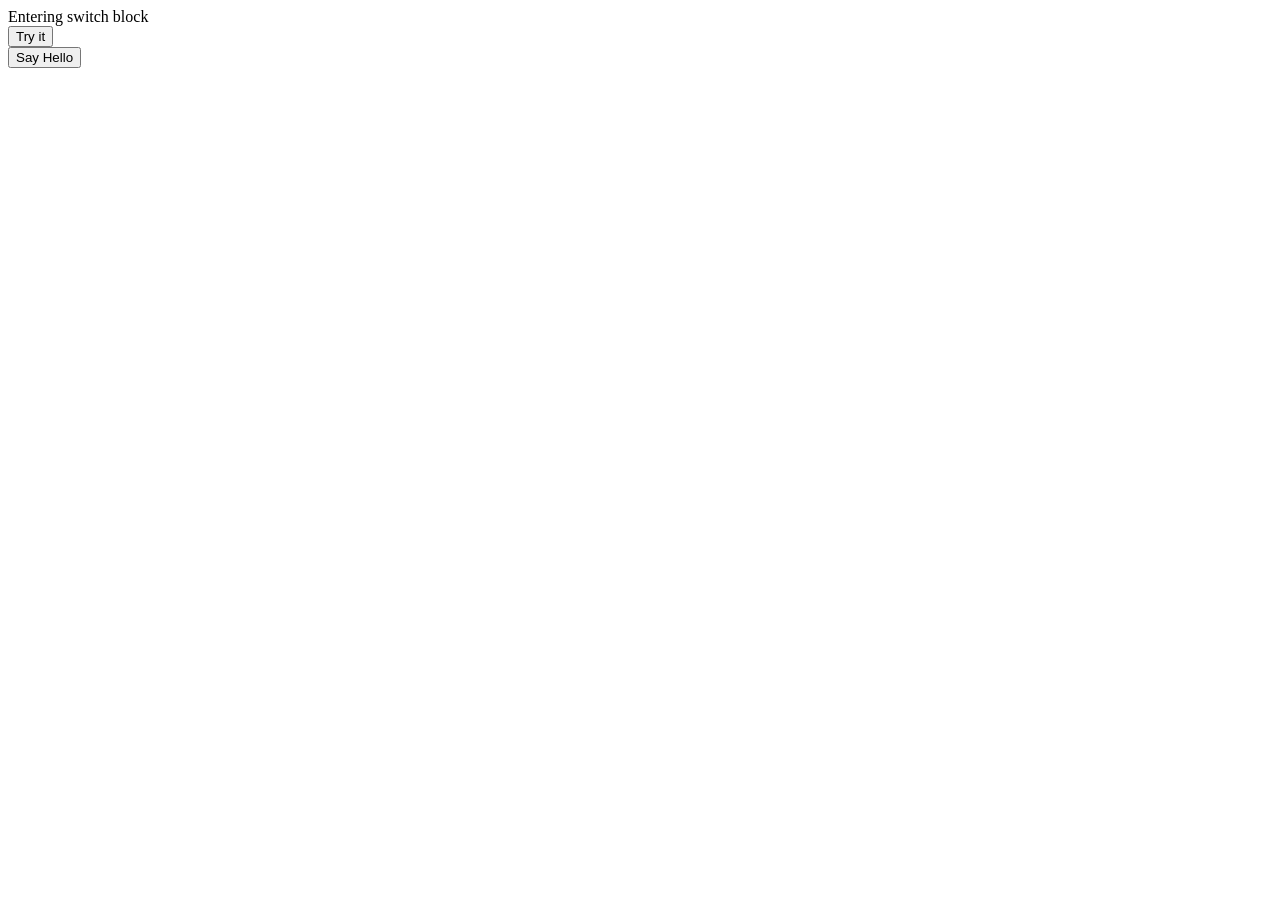
<file: index.html>
<!DOCTYPE html>
<html lang="en">
<head>
    <meta charset="UTF-8">
    <meta name="viewport" content="width=device-width, initial-scale=1.0">
    <title>Basic Javascript</title>
</head>
<body>
    <script src="./operator.js"></script>
    <script src="./script.js"></script>
    <script src="./conditional.js"></script>
    <script src="./function.js"></script>
    <button onclick="fname()">Try it</button>
    <form>
        <input type="button" onclick="sayHello('Aunik',18)" value="Say Hello">
    </form>
</body>
</html>
</file>
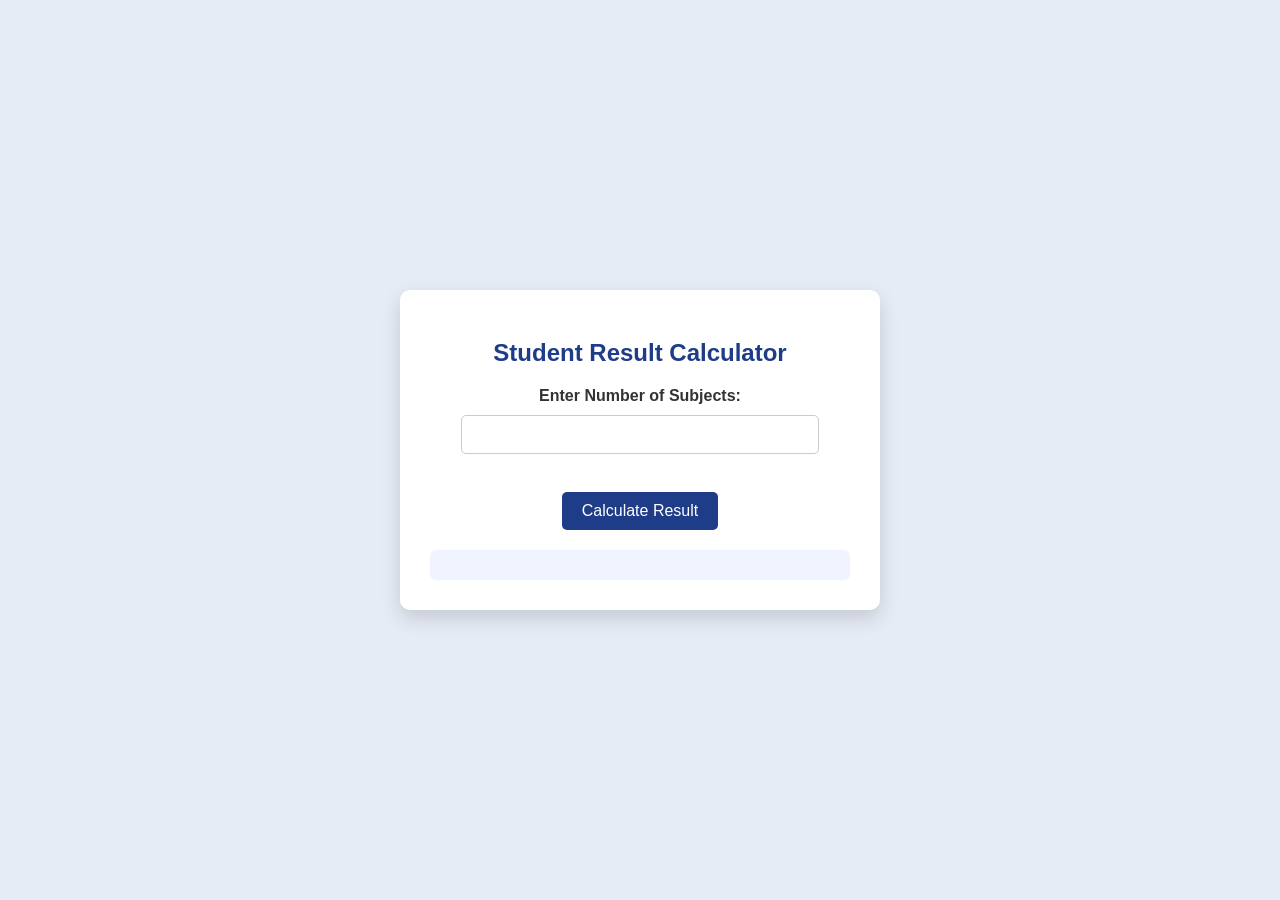
<file: Experiment 1/index.html>
<!DOCTYPE html>
<html>
<head>
<title>Student Result Calculator</title>
<link rel="stylesheet" href="style.css">
</head>

<body>

<div class="container">

<h2>Student Result Calculator</h2>

<label>Enter Number of Subjects:</label>
<input type="number" id="subjects">

<br><br>

<button onclick="calculateResult()">Calculate Result</button>

<div id="result"></div>

</div>

<script src="script.js"></script>

</body>
</html>
</file>
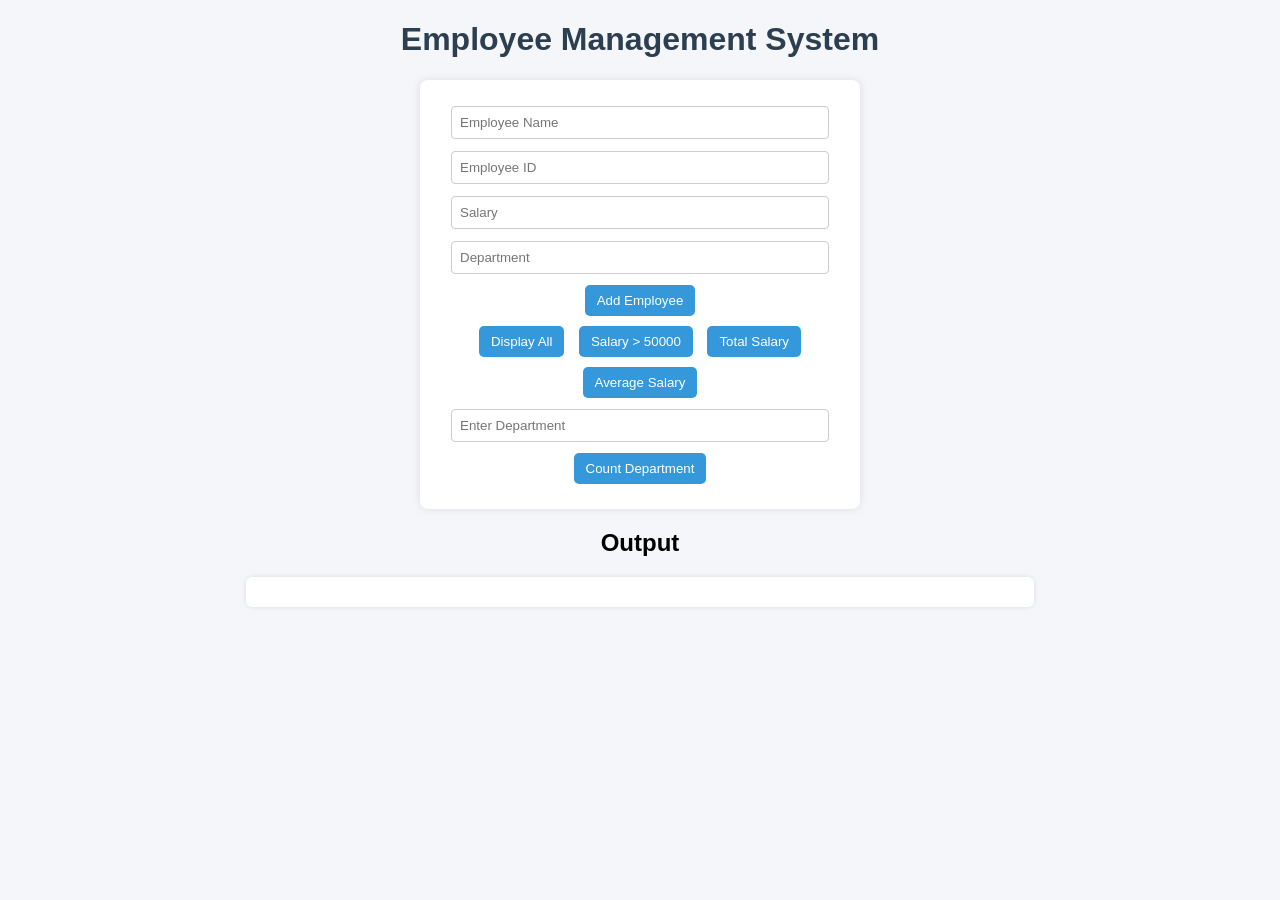
<file: Experiment 2/index.html>
<!DOCTYPE html>
<html lang="en">
<head>
    <title>Employee Management System</title>
    <link rel="stylesheet" href="style.css">
</head>
<body>

<h1>Employee Management System</h1>

<div class="container">

    <input type="text" id="name" placeholder="Employee Name">
    <input type="text" id="id" placeholder="Employee ID">
    <input type="number" id="salary" placeholder="Salary">
    <input type="text" id="dept" placeholder="Department">

    <button onclick="addEmployee()">Add Employee</button>

    <div class="buttons">
        <button onclick="displayEmployees()">Display All</button>
        <button onclick="filterSalary()">Salary > 50000</button>
        <button onclick="totalSalary()">Total Salary</button>
        <button onclick="averageSalary()">Average Salary</button>
    </div>

    <div class="dept-section">
        <input type="text" id="deptSearch" placeholder="Enter Department">
        <button onclick="countDepartment()">Count Department</button>
    </div>

</div>

<h2>Output</h2>
<div id="output"></div>

<script src="script.js"></script>

</body>
</html>
</file>
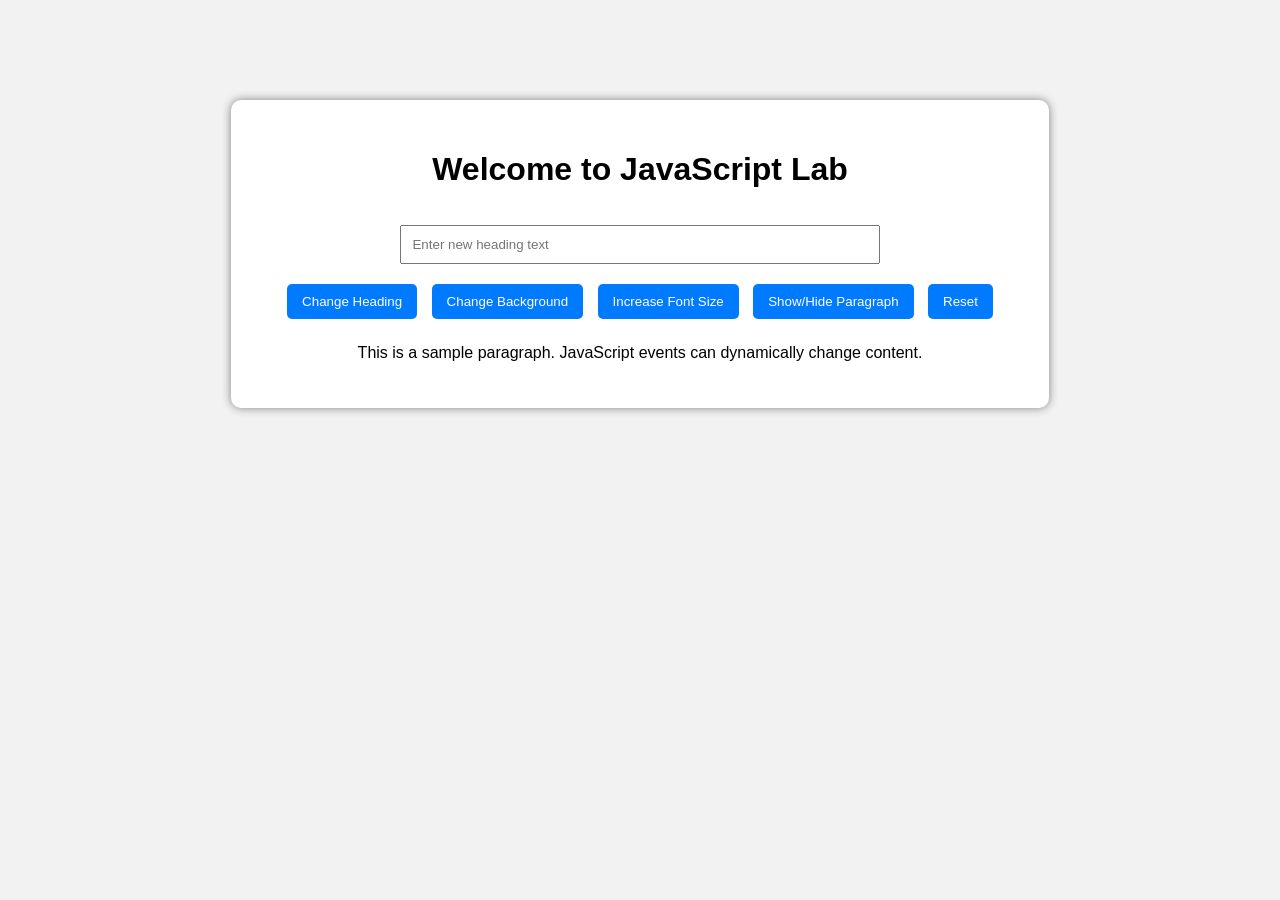
<file: Experiment 3/index.html>
<!DOCTYPE html>
<html lang="en">
<head>
    <meta charset="UTF-8">
    <title>JavaScript Lab</title>
    <link rel="stylesheet" href="style.css">
</head>
<body>

    <div class="container">
        <h1 id="heading">Welcome to JavaScript Lab</h1>

        <input type="text" id="inputText" placeholder="Enter new heading text">

        <div class="buttons">
            <button onclick="changeHeading()">Change Heading</button>
            <button onclick="changeBackground()">Change Background</button>
            <button onclick="increaseFont()">Increase Font Size</button>
            <button onclick="toggleParagraph()">Show/Hide Paragraph</button>
            <button onclick="resetPage()">Reset</button>
        </div>

        <p id="para">
            This is a sample paragraph. JavaScript events can dynamically change content.
        </p>
    </div>

    <script src="script.js"></script>
</body>
</html>
</file>
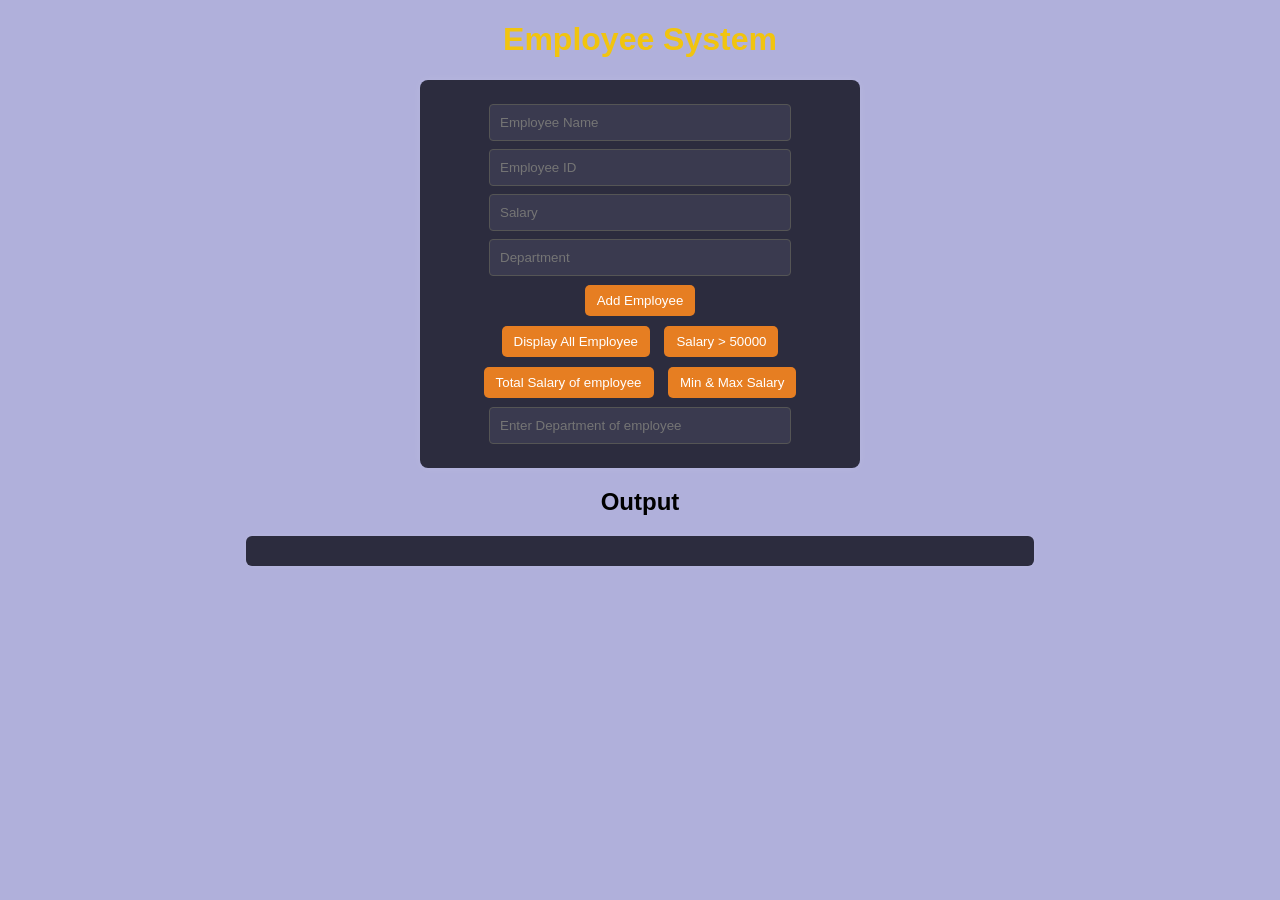
<file: PRACTICAL-WEB/index.html>
<!DOCTYPE html>
<html lang="en">
<head>
    <title>Experiment 2</title>
    <link rel="stylesheet" href="style.css">
</head>
<body>

<h1>Employee  System</h1>

<div class="container">

    <input type="text" id="name" placeholder="Employee Name">
    <input type="text" id="id" placeholder="Employee ID">
    <input type="number" id="salary" placeholder="Salary">
    <input type="text" id="dept" placeholder="Department">

    <button onclick="addEmployee()">Add Employee</button>
    <div class="buttons">
        <button onclick="displayEmployees()">Display All Employee</button>
        <button onclick="filterSalary()">Salary > 50000</button>
        <button onclick="totalSalary()">Total Salary of employee</button>
        <button onclick="minMaxSalary()">Min & Max Salary</button>
        
    </div>

    <div class="dept-section">
        <input type="text" id="deptSearch" placeholder="Enter Department of employee">
        
    </div>

</div>

<h2>Output</h2>
<div id="output"></div>

<script src="script.js"></script>

</body>
</html>
</file>
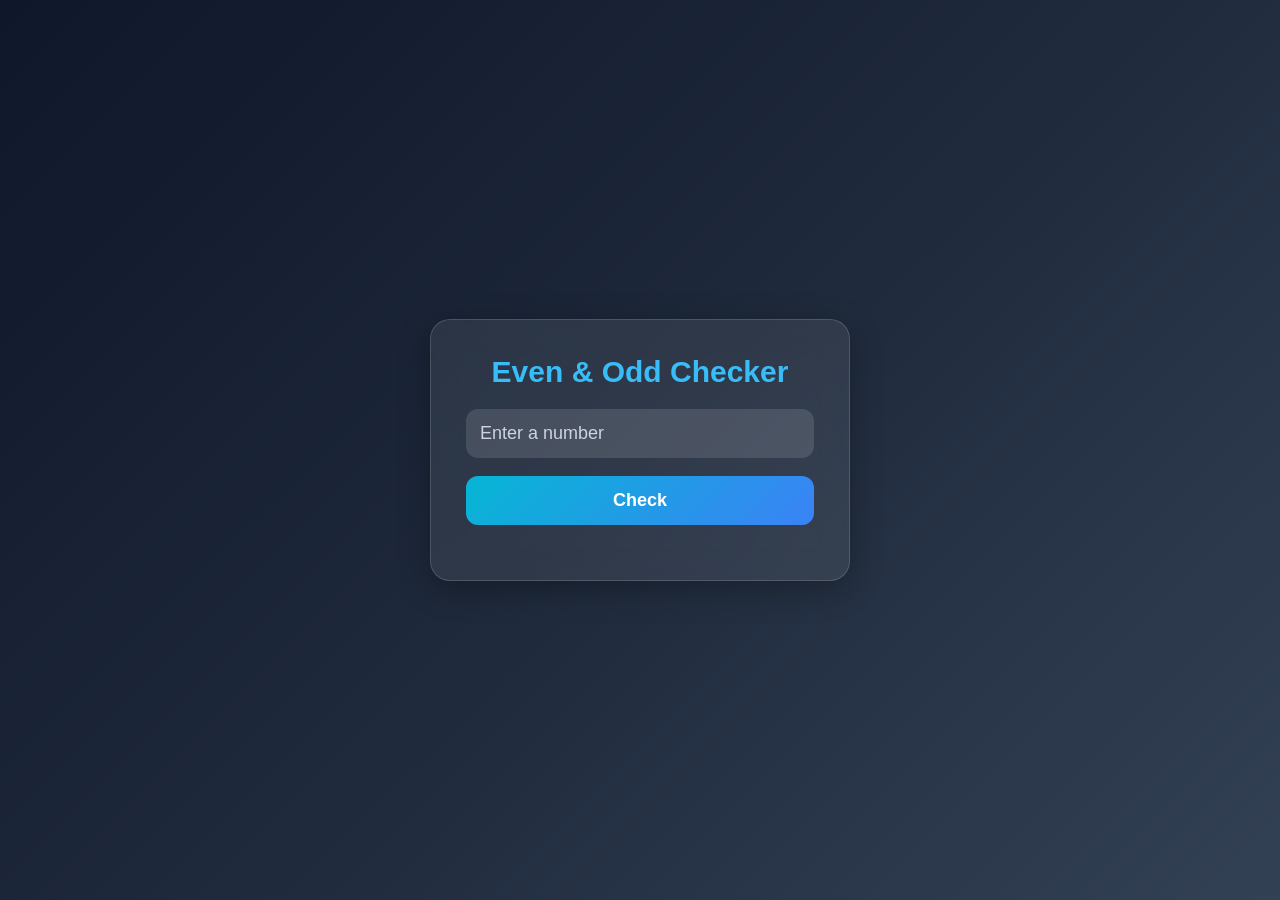
<file: Second-sem-End-term-WebD-Practical/index.html>
<!DOCTYPE html>
<html lang="en">
<head>
<meta charset="UTF-8">
<meta name="viewport" content="width=device-width, initial-scale=1.0">
<title>Even & Odd Number Checker</title>

<style>
    *{
    margin:0;
    padding:0;
    box-sizing:border-box;
    font-family:'Poppins',sans-serif;
}

body{
    height:100vh;
    display:flex;
    justify-content:center;
    align-items:center;
    background:linear-gradient(135deg,#0f172a,#1e293b,#334155);
}

.container{
    width:420px;
    padding:35px;
    border-radius:20px;
    background:rgba(255,255,255,0.08);
    backdrop-filter:blur(15px);
    border:1px solid rgba(255,255,255,0.15);
    box-shadow:0 8px 32px rgba(0,0,0,0.3);
    text-align:center;
    color:white;
}

h1{
    margin-bottom:20px;
    color:#38bdf8;
    font-size:30px;
}

input{
    width:100%;
    padding:14px;
    border:none;
    border-radius:12px;
    outline:none;
    font-size:18px;
    background:rgba(255,255,255,0.12);
    color:white;
    margin-bottom:18px;
}

input::placeholder{
    color:#cbd5e1;
}

button{
    width:100%;
    padding:14px;
    border:none;
    border-radius:12px;
    font-size:18px;
    font-weight:600;
    cursor:pointer;
    background:linear-gradient(135deg,#06b6d4,#3b82f6);
    color:white;
    transition:0.3s;
}

button:hover{
    transform:translateY(-3px);
    box-shadow:0 8px 20px rgba(59,130,246,0.4);
}

#result{
    margin-top:20px;
    font-size:24px;
    font-weight:bold;
}

.even{
    color:#22c55e;
}

.odd{
    color:#f97316;
}

.error{
    color:#ef4444;
}
</style>
</head>

<body>

<div class="container">
    <h1>Even & Odd Checker</h1>

    <input type="number" id="number" placeholder="Enter a number">

    <button onclick="checkNumber()">Check</button>

    <div id="result"></div>
</div>

<script>
    function checkNumber() {
        let num = document.getElementById("number").value;
        let result = document.getElementById("result");

        if(num === ""){
            result.innerHTML = "Please enter a number!";
            result.className = "error";
        }
        else if(num % 2 === 0){
            result.innerHTML = num + " is an Even Number";
            result.className = "even";
        }
        else{
            result.innerHTML = num + " is an Odd Number";
            result.className = "odd";
        }
    }
</script>

</body>
</html>
</file>
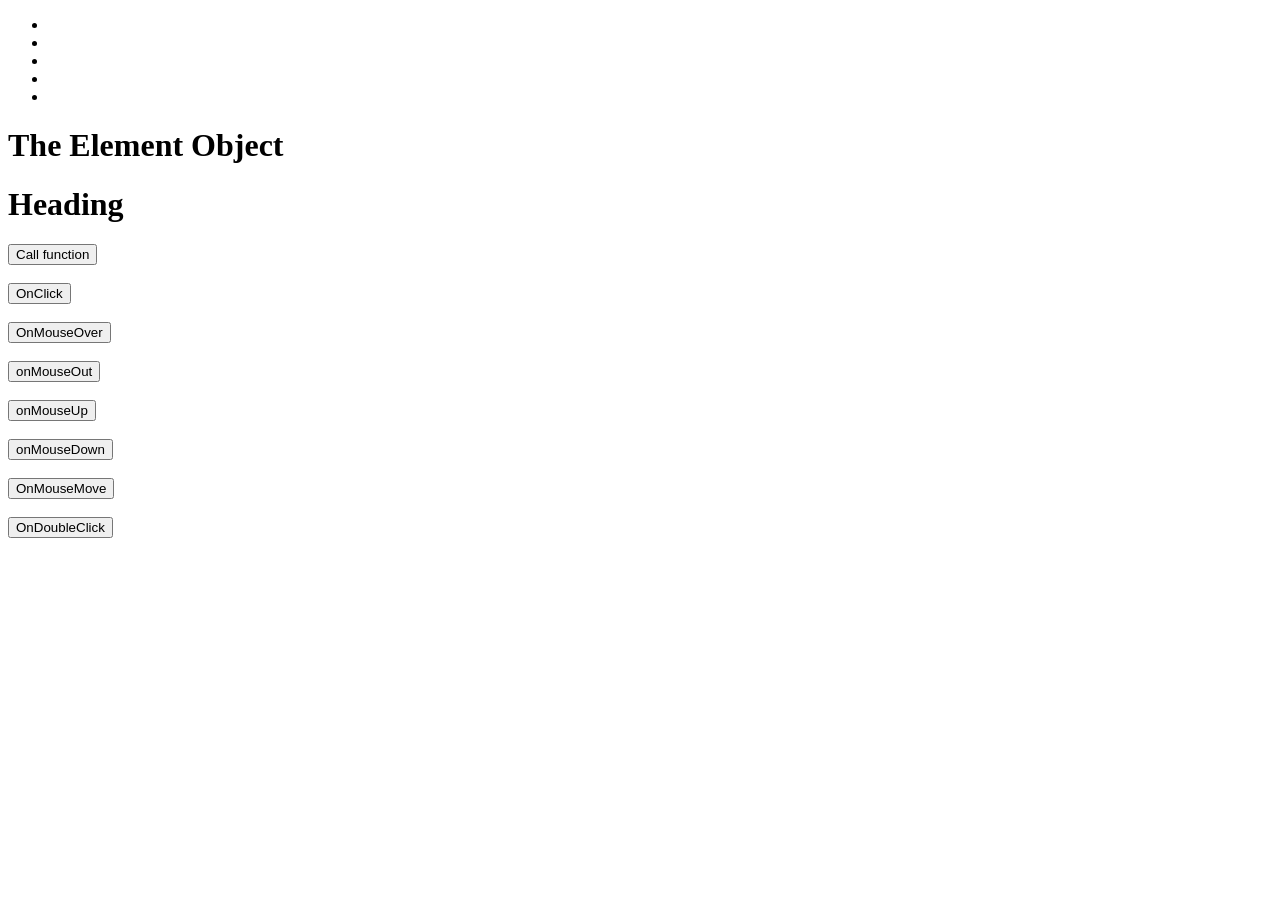
<file: index2.html>
<!DOCTYPE html>
<html lang="en">
<head>
    <meta charset="UTF-8">
    <meta name="viewport" content="width=device-width, initial-scale=1.0">
    <title>Document</title>
</head>
<body onload="mybody()">
    <div id="para"></div>
    <div class="myclass"></div>
    <div class="myclass"></div>
    <div class="myclass"></div>
    <div class="myclass"></div>

    <p></p>
    <p></p>
    <p></p>
    <p></p>

    <ul>
        <li></li>
        <li></li>
        <li></li>
        <li></li>
        <li></li>
    </ul>
    <h1 id="myH1" class="democlass">The Element Object</h1>
    <p id="demo"></p>
    <h1 id="demo">Heading</h1>
    <button onclick="myFunction()">Call function</button>
    <br><br>
    <button onclick="onClick()">OnClick</button>
    <br><br>
    <button onmouseover="onMouseOver()">OnMouseOver</button>
    <br><br>
    <button onmouseout="onMouseOut()">onMouseOut</button>
    <br><br>
    <button onmouseup="onMouseUp()">onMouseUp</button>
    <br><br>
    <button onmousedown="onMouseDown()">onMouseDown</button>
    <br><br>
    <button onmousemove="onMouseMove()">OnMouseMove</button>
    <br><br>
    <button ondblclick="onDoubleClick()">OnDoubleClick</button>
    <script src="dom.js"></script>
    <script src="event.js"></script>
    <script src="json.js"></script>
</body>
</html>
</file>
<file: Experiment 1/style.css>
body{
    font-family: Arial, sans-serif;
    background-color: #e6ecf5;
    margin: 0;
    height: 100vh;
    display: flex;
    justify-content: center;
    align-items: center;
}

.container{
    background: #ffffff;
    width: 420px;
    padding: 30px;
    border-radius: 10px;
    box-shadow: 0px 8px 20px rgba(0,0,0,0.15);
    text-align: center;
}

h2{
    color: #1f3c88;
    margin-bottom: 20px;
}

label{
    font-weight: bold;
    color: #333;
}

input{
    width: 80%;
    padding: 10px;
    margin-top: 10px;
    border-radius: 5px;
    border: 1px solid #ccc;
    font-size: 15px;
}

button{
    margin-top: 20px;
    padding: 10px 20px;
    background-color: #1f3c88;
    border: none;
    color: white;
    font-size: 16px;
    border-radius: 5px;
    cursor: pointer;
    transition: 0.3s;
}

button:hover{
    background-color: #162d66;
}

#result{
    margin-top: 20px;
    padding: 15px;
    background: #f0f4ff;
    border-radius: 6px;
    font-weight: bold;
    color: #222;
}
</file>
<file: Experiment 2/style.css>
body{
    font-family: Arial;
    background: #f4f6f9;
    text-align: center;
}

h1{
    color: #2c3e50;
}

.container{
    background: white;
    padding: 20px;
    width: 400px;
    margin: auto;
    border-radius: 8px;
    box-shadow: 0px 0px 10px rgba(0,0,0,0.1);
}

input{
    width: 90%;
    padding: 8px;
    margin: 6px;
    border: 1px solid #ccc;
    border-radius: 4px;
}

button{
    padding: 8px 12px;
    margin: 5px;
    border: none;
    border-radius: 5px;
    background: #3498db;
    color: white;
    cursor: pointer;
}

button:hover{
    background: #2980b9;
}

#output{
    margin: 20px auto;
    width: 60%;
    background: white;
    padding: 15px;
    border-radius: 6px;
    box-shadow: 0px 0px 5px rgba(0,0,0,0.1);
    text-align: left;
}
</file>
<file: Experiment 3/style.css>
body {
    font-family: Arial, sans-serif;
    background-color: #f2f2f2;
    text-align: center;
}

.container {
    margin: 100px auto;
    padding: 30px;
    width: 60%;
    background-color: white;
    border-radius: 10px;
    box-shadow: 0px 0px 10px gray;
}

input {
    padding: 10px;
    width: 60%;
    margin: 15px 0;
}

.buttons button {
    padding: 10px 15px;
    margin: 5px;
    background-color: #007bff;
    color: white;
    border: none;
    border-radius: 5px;
    cursor: pointer;
}

.buttons button:hover {
    background-color: #0056b3;
}

p {
    margin-top: 20px;
    font-size: 16px;
}
</file>
<file: PRACTICAL-WEB/style.css>
body{
    font-family: Arial;
    background: #b0b0db;
    text-align: center;
}
h1{
    color: #f1c40f;
}
.container{
    background: #2c2c3e;
    padding: 20px;
    width: 400px;
    margin: auto;
    border-radius: 8px;
    box-shadow: 0px 0px 10px rgba(255,255,255,0.1);
}
input{
    width: 70%;
    padding: 10px;
    margin: 4px;
    border: 1px solid #555;
    border-radius: 4px;
    background: #3a3a4f;
    color: white;
}
button{
    padding: 8px 12px;
    margin: 5px;
    border: none;
    border-radius: 5px;
    background: #e67e22;
    color: white;
    cursor: pointer;
}
button:hover{
    background: #d35400;
}
#output{
    margin: 20px auto;
    width: 60%;
    background: #2c2c3e;
    padding: 15px;
    border-radius: 6px;
    box-shadow: 0px 0px 5px rgba(255,255,255,0.1);
    text-align: left;
    color: white;
}
</file>
